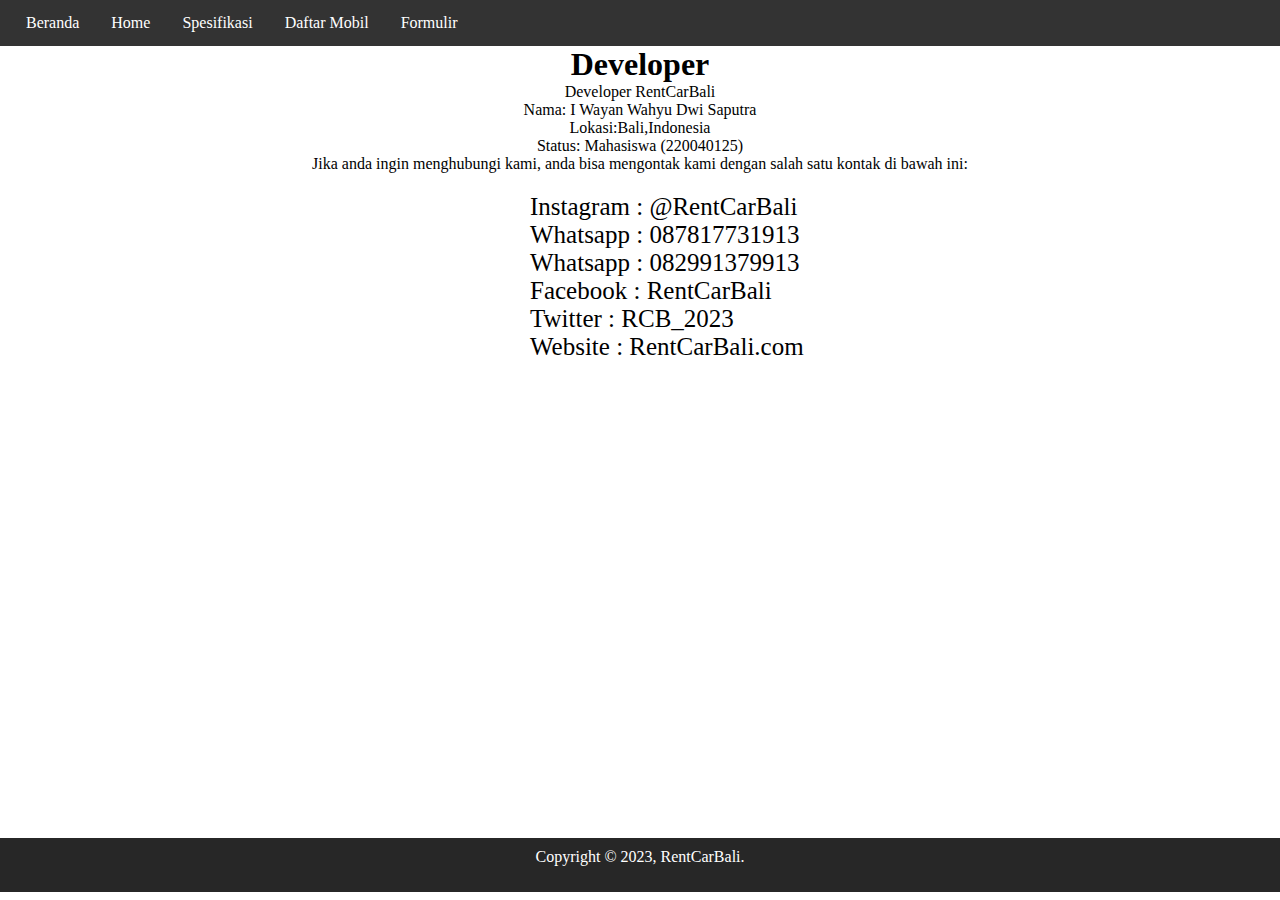
<file: Developer.html>
<!DOCTYPE html>
<html lang="en">
  <head>
    <meta charset="UTF-8" />
    <meta name="viewport" content="width=device-width, initial-scale=1.0" />
    <title>RentCar-Produk</title>

    <link rel="stylesheet" href="main.css" />
  </head>
  <body>
    <div class="header">
      <ul>
        <li style="margin-left: 10px"><a href="index.html">Beranda</a></li>
        <li><a href="index.html">Home</a></li>
        <li><a href="spesifikasi.html">Spesifikasi</a></li>
        <li><a href="gambar.html">Daftar Mobil</a></li>
        <li><a href="formrent.html">Formulir</a></li>
      </ul>
    </div>
    <!--header-->
    <div class="konten1">
      <h1 style="text-align: center">Developer</h1>
      <p style="text-align: center">
        Developer RentCarBali <br />
        Nama: I Wayan Wahyu Dwi Saputra <br />
        Lokasi:Bali,Indonesia <br />
        Status: Mahasiswa (220040125) <br />
        Jika anda ingin menghubungi kami, anda bisa mengontak kami dengan salah
        satu kontak di bawah ini:
      </p>
      <p style="margin-left: 530px; margin-top: 20px; font-size: 25px">
        Instagram : @RentCarBali <br />
        Whatsapp : 087817731913 <br />
        Whatsapp : 082991379913 <br />
        Facebook : RentCarBali <br />
        Twitter : RCB_2023 <br />
        Website : RentCarBali.com
      </p>
    </div>
    <!--konten1-->
    <div class="footer">
      <p style="text-align: center; padding-top: 10px; color: white">
        Copyright &copy; 2023, RentCarBali.
      </p>
    </div>
    <!--footer-->
  </body>
</html>
</file>
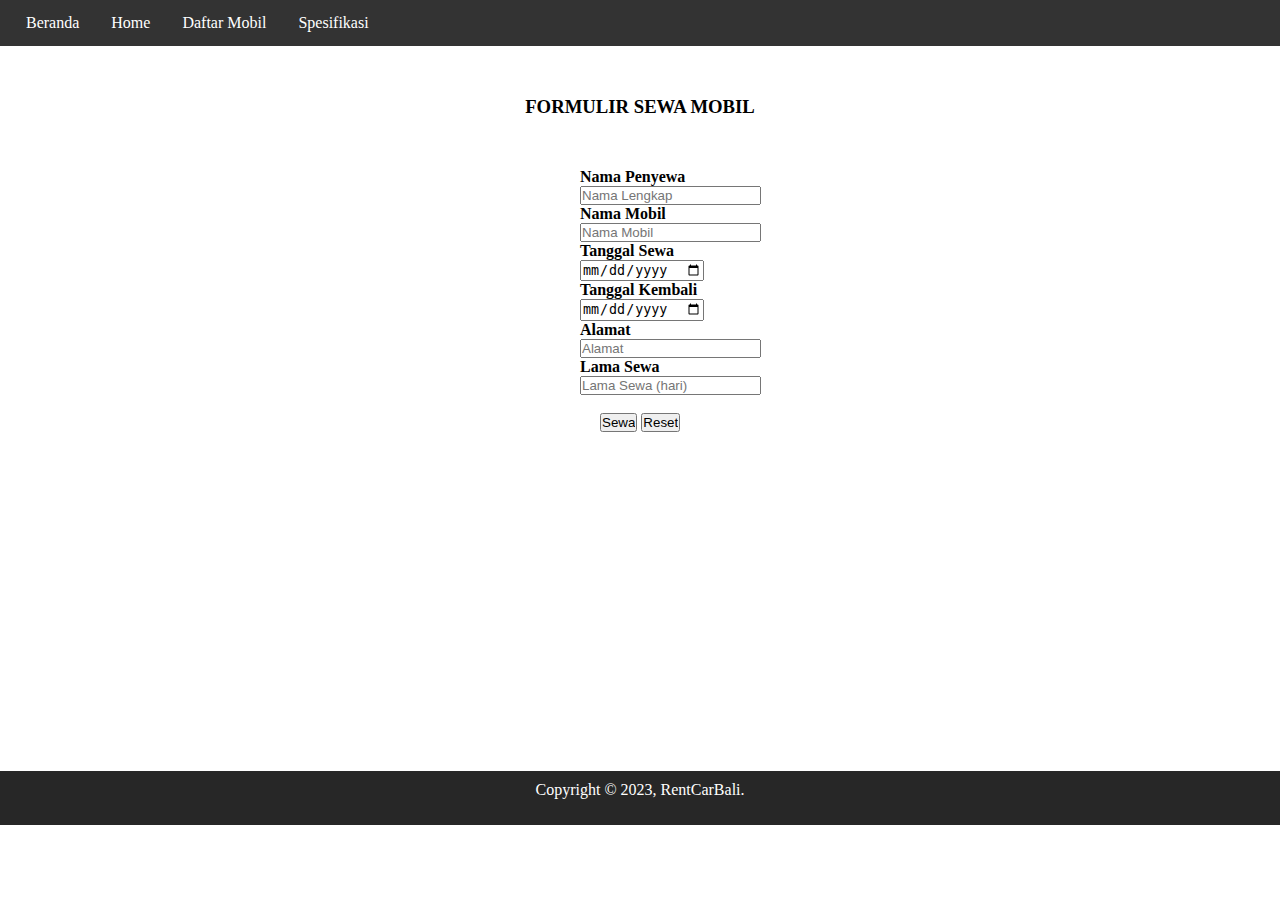
<file: formrent.html>
<!DOCTYPE html>
<html lang="en">
<head>
    <meta charset="UTF-8">
    <meta name="viewport" content="width=device-width, initial-scale=1.0">
    <title>RentCar-Form Rent</title>

    <link rel="stylesheet" href="main.css">
</head>
<body>
    <div class="header">
        <ul>
            <li style="margin-left: 10px;"><a href="index.html">Beranda</a></li>
            <li><a href="index.html">Home</a></li>
            <li><a href="gambar.html">Daftar Mobil</a></li>
            <li><a href="spesifikasi.html">Spesifikasi</a></li>
        </ul>
    </div><!--header-->
    <div class="content" style="padding-top: 50px;">
            <h3 style="text-align: center; margin-bottom: 50px;">FORMULIR SEWA MOBIL</h3>
            <form action="#" method="post" style="height: 67vh; margin-left: 500px;">
                <h4 style="margin-left: 80px;">Nama Penyewa</h4>
                <input type="text" name="namap" id="" placeholder="Nama Lengkap" style="margin-left: 80px;">
                <h4 style="margin-left: 80px;">Nama Mobil</h4>
                <input type="text" name="namai" id="" placeholder="Nama Mobil"style="margin-left: 80px;">
                <h4 style="margin-left: 80px;">Tanggal Sewa</h4>
                <input style="margin-left: 80px;" type="date" name="tts" id="">
                <h4 style="margin-left: 80px;">Tanggal Kembali</h4>
                <input style="margin-left: 80px;" type="date" name="ttk" id="">
                <h4 style="margin-left: 80px;">Alamat</h4>
                <input type="text" name="alamat" id="" placeholder="Alamat" style="margin-left: 80px;">
                <h4 style="margin-left: 80px;">Lama Sewa</h4>
                <input type="number" name="lamasewa" placeholder="Lama Sewa (hari)" style="margin-left: 80px;">
                <br><br>
                <input type="submit" value="Sewa" style="margin-left: 100px;">
                <input type="reset" value="Reset">
            </form>
    </div><!--content-->
    <div class="footer"><p style="text-align: center; padding-top: 10px; color: white;">Copyright &copy; 2023, RentCarBali.</p></div><!--footer-->
</body>
</html>
</file>
<file: main.css>
*{
    padding: 0px;
    margin: 0px;
}
body{
    font-family: Georgia, 'Times New Roman', Times, serif;
}
ul {
    list-style-type: none;
    margin: 0;
    padding: 0;
    overflow: hidden;
    background-color: #333;
}  
li {
    float: left;
}  
li a {
    display: block;
    color: white;
    text-align: center;
    padding: 14px 16px;
    text-decoration: none;
} 
li a:hover {
    background-color: #111;
}
.about{
    width: 100%;
    height: 50vh;
    background-color: rgb(39, 39, 39);
}
.grid-container {
    display: grid;
    grid-template-columns: auto auto auto;
    background-color: white;
    padding: 10px;
}
.grid-item {
    border: 2px solid rgba(0, 0, 0, 0.8);
    padding: 20px;
    font-size: 30px;
    text-align: center;
}
.footer{
    width: 100%;
    height: 6vh;
    background-color: rgb(39, 39, 39);
}
button{
    width: 150px;
    height: 30px;
    background-color: green;
    border-radius: 10px;
}
button>a{
    color: white;
}
button:hover{
    background-color: blue;
}
.item2 {
    grid-column: 2 / span 2;
    grid-row: 1;
}
.item4{
    grid-column: 2 / span 2;
    grid-row: 2;
}
.item6{
    grid-column: 2 / span 2;
    grid-row: 3;
}
.item8{
    grid-column: 2 / span 2;
    grid-row: 4;
}
.item10{
    grid-column: 2 / span 2;
    grid-row: 5;
}
.item12{
    grid-column: 2 / span 2;
    grid-row: 6;
}
.konten1{
    width: 100%;
    height: 88vh;
}
</file>
